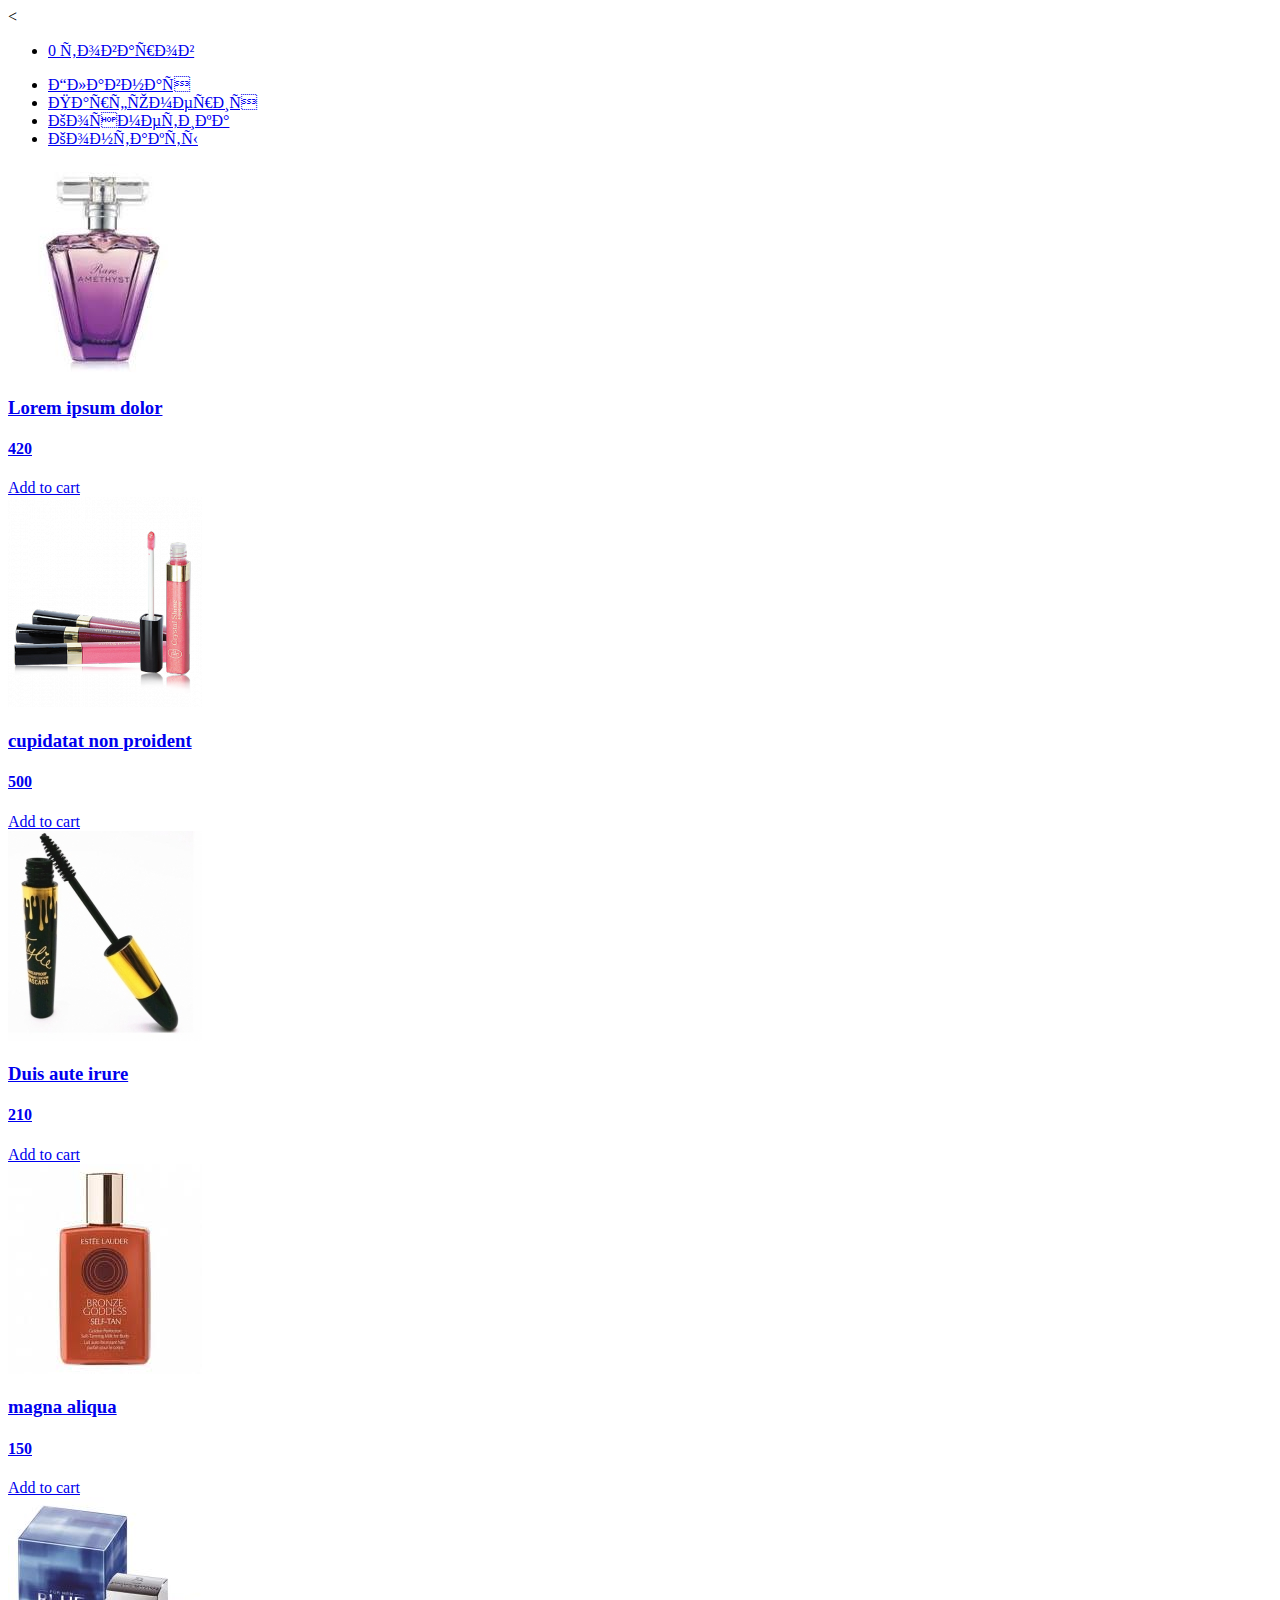
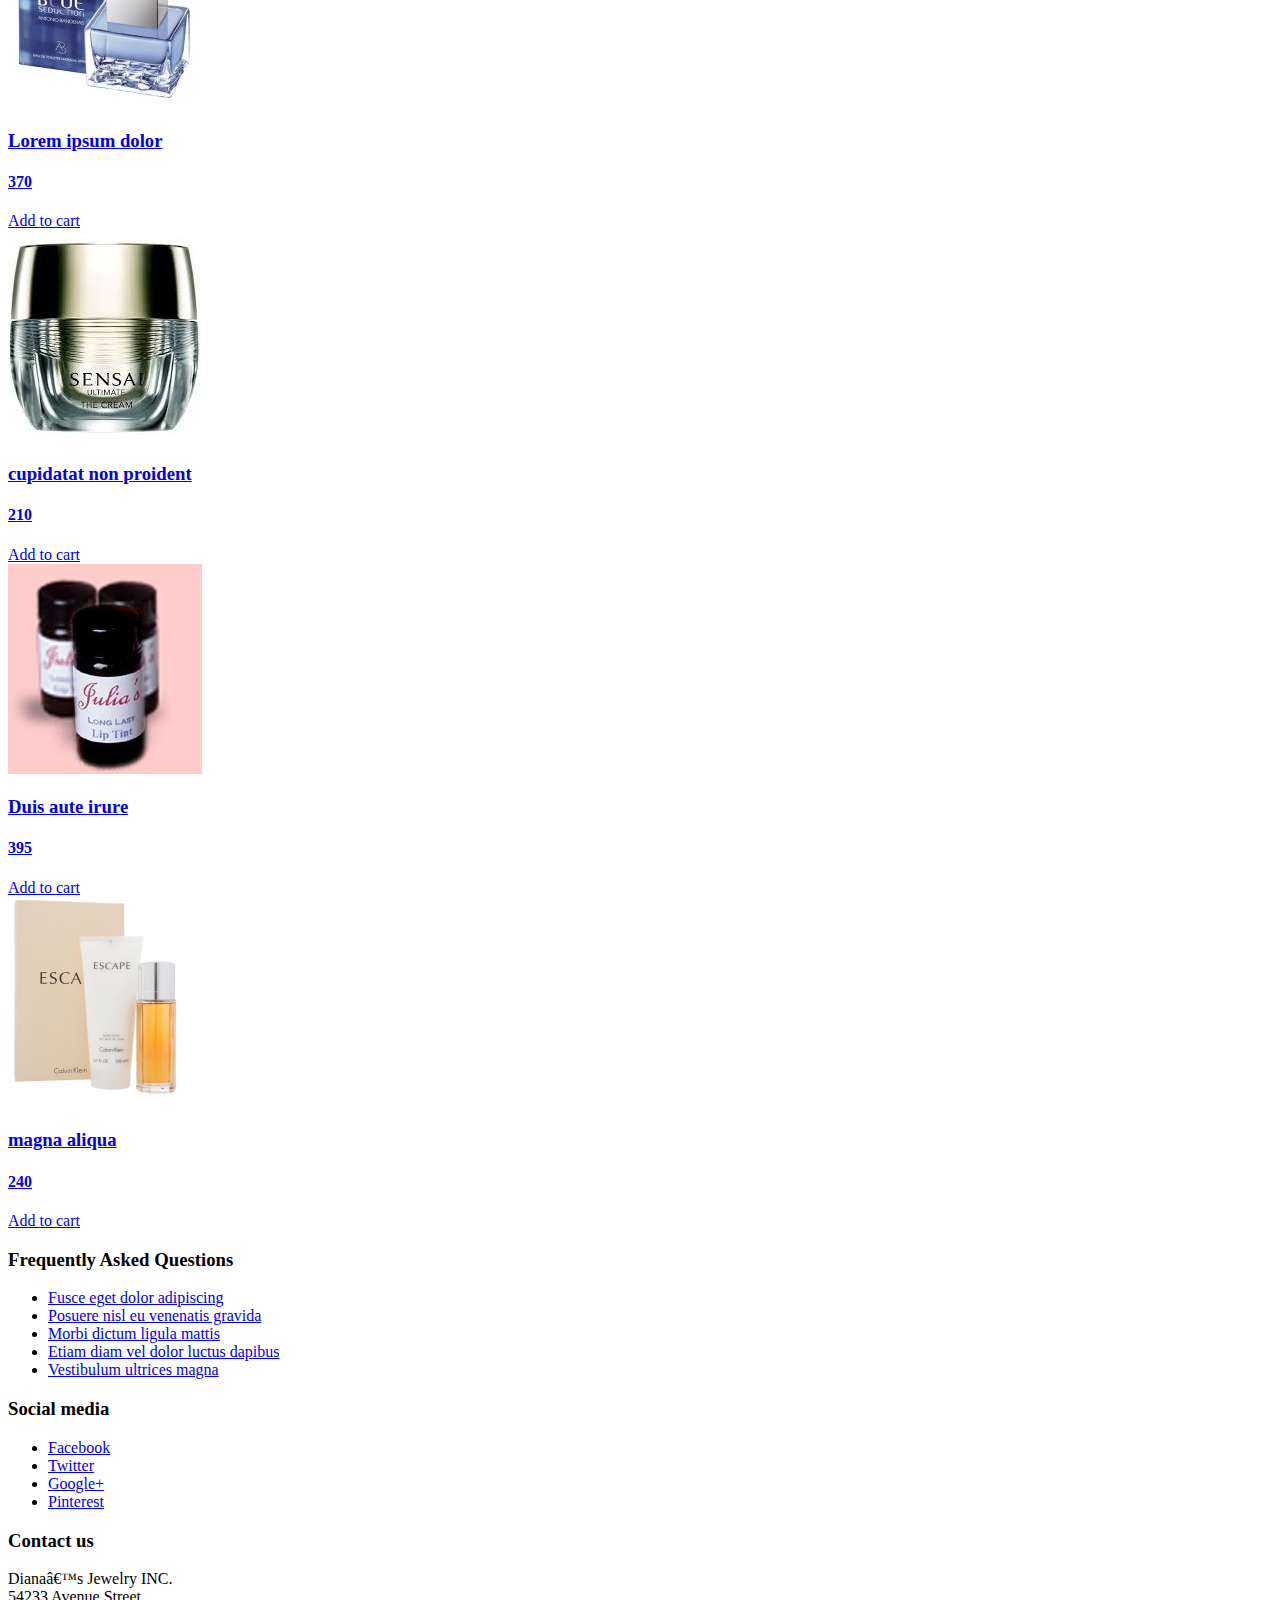
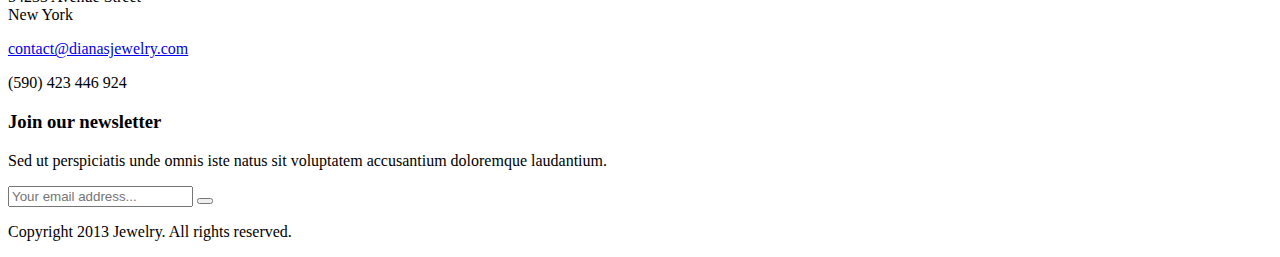
<file: perfume.html>
<!DOCTYPE html>
<!--[if gt IE 8]><!--> <html lang="en"> <!--<![endif]-->
<<!DOCTYPE html>
<!--[if IE 8]> <html class="ie8 oldie" lang="en"> <![endif]-->
<!--[if gt IE 8]><!--> <html lang="en"> <!--<![endif]-- >
<head>
	<meta charset="utf-8">
	<title>cosmetic</title>
	<meta name="viewport" content="width=device-width, initial-scale=1, maximum-scale=1, minimum-scale=1, user-scalable=no">
	<link rel="stylesheet" media="all" href="css/style.css">
	<!--[if lt IE 9]>
		<script src="http://html5shiv.googlecode.com/svn/trunk/html5.js"></script>
	<![endif]-->
</head>
<body>

	<header id="header">
		<div class="container">
			
			<div class="right-links">
				<ul>
					<li><a href="cart.html"><span class="ico-products"></span> 0 товаров </a></li>
					
				</ul>
			</div>
		</div>
		<!-- / container -->
	</header>
	<!-- / header -->

	<nav id="menu">
		<div class="container">
			<div class="trigger"></div>
			<ul>
				<li><a href="index.html">Главная</a></li>
				<li><a href="products.html">Парфюмерия</a></li>
				<li><a href="products.html">Косметика</a></li>
				<li><a href="products.html">Контакты</a></li>
			</ul>
		</div>
		<!-- / container -->
	</nav>
	<!-- / navigation -->

	<div id="breadcrumbs">
		<div class="container">
			
		</div>
		<!-- / container -->
	</div>
	<!-- / body -->

	<div id="body">
		<div class="container">
		<!--
			<div class="pagination">
				<ul>
					<li><a href="#"><span class="ico-prev"></span></a></li>
					<li><a href="#">1</a></li>
					<li class="active"><a href="#">2</a></li>
					<li><a href="#">3</a></li>
					<li><a href="#">4</a></li>
					<li><a href="#">5</a></li>
					<li><a href="#"><span class="ico-next"></span></a></li>
				</ul>
			</div>
			
			 -->
			 
			 
			<div class="products-wrap">
				
				<!--
				<aside id="sidebar">
					<div class="widget">
						<h3>Products per page:</h3>
						<fieldset>
							<input checked type="checkbox">
							<label>8</label>
							<input type="checkbox">
							<label>16</label>
							<input type="checkbox">
							<label>32</label>
						</fieldset>
					</div>
					<div class="widget">
						<h3>Sort by:</h3>
						<fieldset>
							<input checked type="checkbox">
							<label>Popularity</label>
							<input type="checkbox">
							<label>Date</label>
							<input type="checkbox">
							<label>Price</label>
						</fieldset>
					</div>
					<div class="widget">
						<h3>Condition:</h3>
						<fieldset>
							<input checked type="checkbox">
							<label>New</label>
							<input type="checkbox">
							<label>Used</label>
						</fieldset>
					</div>
					<div class="widget">
						<h3>Price range:</h3>
						<fieldset>
							<div id="price-range"></div>
						</fieldset>
					</div>
				</aside>
				-->
				
				<div id="content">
					<section class="products">
						<article>
							<a href="product.html"><img src="images/11.jpg" alt=""></a>
							<h3><a href="product.html">Lorem ipsum dolor</a></h3>
							<h4><a href="product.html">420</a></h4>
							<a href="cart.html" class="btn-add">Add to cart</a>
						</article>
						<article>
							<a href="product.html"><img src="images/12.jpg" alt=""></a>
							<h3><a href="product.html">cupidatat non proident</a></h3>
							<h4><a href="product.html">500</a></h4>
							<a href="cart.html" class="btn-add">Add to cart</a>
						</article>
						<article>
							<a href="product.html"><img src="images/13.jpg" alt=""></a>
							<h3><a href="product.html">Duis aute irure</a></h3>
							<h4><a href="product.html">210</a></h4>
							<a href="cart.html" class="btn-add">Add to cart</a>
						</article>
						<article>
							<a href="product.html"><img src="images/14.jpg" alt=""></a>
							<h3><a href="product.html">magna aliqua</a></h3>
							<h4><a href="product.html">150</a></h4>
							<a href="cart.html" class="btn-add">Add to cart</a>
						</article>
						<article>
							<a href="product.html"><img src="images/15.jpg" alt=""></a>
							<h3><a href="product.html">Lorem ipsum dolor</a></h3>
							<h4><a href="product.html">370</a></h4>
							<a href="cart.html" class="btn-add">Add to cart</a>
						</article>
						<article>
							<a href="product.html"><img src="images/1.jpg" alt=""></a>
							<h3><a href="product.html">cupidatat non proident</a></h3>
							<h4><a href="product.html">210</a></h4>
							<a href="cart.html" class="btn-add">Add to cart</a>
						</article>
						<article>
							<a href="product.html"><img src="images/16.jpg" alt=""></a>
							<h3><a href="product.html">Duis aute irure</a></h3>
							<h4><a href="product.html">395</a></h4>
							<a href="cart.html" class="btn-add">Add to cart</a>
						</article>
						<article>
							<a href="product.html"><img src="images/17.jpg" alt=""></a>
							<h3><a href="product.html">magna aliqua</a></h3>
							<h4><a href="product.html">240</a></h4>
							<a href="cart.html" class="btn-add">Add to cart</a>
						</article>
					</section>
				</div>
				<!-- / content -->
			</div>
			<!--
			<div class="pagination">
				<ul>
					<li><a href="#"><span class="ico-prev"></span></a></li>
					<li><a href="#">1</a></li>
					<li class="active"><a href="#">2</a></li>
					<li><a href="#">3</a></li>
					<li><a href="#">4</a></li>
					<li><a href="#">5</a></li>
					<li><a href="#"><span class="ico-next"></span></a></li>
				</ul>
			</div>
			 -->
		</div>
		<!-- / container -->
	</div>
	<!-- / body -->

	<footer id="footer">
		<div class="container">
			<div class="cols">
				<div class="col">
					<h3>Frequently Asked Questions</h3>
					<ul>
						<li><a href="#">Fusce eget dolor adipiscing </a></li>
						<li><a href="#">Posuere nisl eu venenatis gravida</a></li>
						<li><a href="#">Morbi dictum ligula mattis</a></li>
						<li><a href="#">Etiam diam vel dolor luctus dapibus</a></li>
						<li><a href="#">Vestibulum ultrices magna </a></li>
					</ul>
				</div>
				<div class="col media">
					<h3>Social media</h3>
					<ul class="social">
						<li><a href="#"><span class="ico ico-fb"></span>Facebook</a></li>
						<li><a href="#"><span class="ico ico-tw"></span>Twitter</a></li>
						<li><a href="#"><span class="ico ico-gp"></span>Google+</a></li>
						<li><a href="#"><span class="ico ico-pi"></span>Pinterest</a></li>
					</ul>
				</div>
				<div class="col contact">
					<h3>Contact us</h3>
					<p>Diana’s Jewelry INC.<br>54233 Avenue Street<br>New York</p>
					<p><span class="ico ico-em"></span><a href="#">contact@dianasjewelry.com</a></p>
					<p><span class="ico ico-ph"></span>(590) 423 446 924</p>
				</div>
				<div class="col newsletter">
					<h3>Join our newsletter</h3>
					<p>Sed ut perspiciatis unde omnis iste natus sit voluptatem accusantium doloremque laudantium.</p>
					<form action="#">
						<input type="text" placeholder="Your email address...">
						<button type="submit"></button>
					</form>
				</div>
			</div>
			<p class="copy">Copyright 2013 Jewelry. All rights reserved.</p>
		</div>
		<!-- / container -->
	</footer>
	<!-- / footer -->


	<script src="http://code.jquery.com/jquery-1.11.1.min.js"></script>
	<script>window.jQuery || document.write("<script src='js/jquery-1.11.1.min.js'>\x3C/script>")</script>
	<script src="js/plugins.js"></script>
	<script src="js/main.js"></script>
</body>
</html>
</file>
<file: css/style.css>
html, body, div, span, applet, object, iframe,
h1, h2, h3, h4, h5, h6, p, blockquote, pre,
a, abbr, acronym, address, big, cite, code,
del, dfn, em, img, ins, kbd, q, s, samp,
small, strike, strong, sub, sup, tt, var,
b, u, i, center,
dl, dt, dd, ol, ul, li,
fieldset, form, label, legend,
table, caption, tbody, tfoot, thead, tr, th, td,
article, aside, canvas, details, figcaption, figure, 
footer, header, hgroup, menu, nav, section, summary,
time, mark, audio, video {
	margin: 0;
	padding: 0;
	border: 0;
	font-size: 100%;
	font: inherit;
	vertical-align: baseline;
}

*, *:before, *:after {
	-moz-box-sizing: border-box;
	-webkit-box-sizing: border-box;
	box-sizing: border-box;
}

input[type=tel], input[type=url], input[type=password],
input[type=text], input[type=email], input[type=reset],
input[type=button], input[type=submit], button, textarea {
	-webkit-appearance: none;
	-webkit-border-radius: 0;
}

article, aside, details, figcaption, figure, 
footer, header, hgroup, menu, nav, section {
	display: block;
}

img {
	vertical-align: middle;
}

ol, ul {
	list-style: none;
}

blockquote, q {
	quotes: none;
}

blockquote:before, blockquote:after,
q:before, q:after {
	content: '';
	content: none;
}

table {
	border-collapse: collapse;
	border-spacing: 0;
}

a[href], label[for], select, 
input[type=checkbox], input[type=radio] {
	cursor: pointer;
}

button, input[type=button], input[type=image], 
input[type=reset], input[type=submit] {
	padding: 0;
	overflow: visible;
	cursor: pointer;
}

button::-moz-focus-inner, 
input[type=button]::-moz-focus-inner, 
input[type=image]::-moz-focus-inner, 
input[type=reset]::-moz-focus-inner, 
input[type=submit]::-moz-focus-inner {
	border: 0;
}

.hide {
	position: absolute !important;
	left: -9999em !important;
}

.clearfix:after {
	content: "";
	display: block;
	clear: both;
}

h1, h2, h3, h4, h5, h6 {
	font-weight: normal;
	font-family: "Novecentowide";
}

strong {
	font-weight: bold;
}

em {
	font-style: italic;
}

del {
	text-decoration: line-through;
}

th, td {
	vertical-align: top;
}

th {
	font-weight: normal;
	text-align: left;
}

address, cite, dfn {
	font-style: normal;
}

abbr, acronym {
	border-bottom: 1px dotted #999;
	cursor: help;
}

sub, 
sup {
	position: relative;
	font-size: 75%;
	line-height: 0;
}

sup {
	top: -0.5em;
}

sub {
	bottom: -0.25em;
}

textarea {
	 overflow: auto;
}


/* Normalized Styles
------------------------------------------------------------------------------*/

body {
	font: 16px/30px Arial, Helvetica, sans-serif;
	color: #949697;
	background: #fff;
	-webkit-text-size-adjust: none;
	min-width: 320px;
}

input, textarea, select, button {
	outline: none;
	font-family: Arial, Helvetica, sans-serif;
}

a{
	text-decoration: none;
	color: #666668;
}

a:hover {
	text-decoration: underline;
}


/* Container
------------------------------------------------------------------------------*/

.container {
	position: relative;
	width: 1170px;
	margin: 0 auto;
}


/* Header
------------------------------------------------------------------------------*/

#header .container {
	height: 93px;
	padding-top: 20px;
	padding-bottom: 20px;
	border-bottom: 1px solid #dcdcdc;
}

#header .right-links {
	float: right;
	padding: 13px 0 0;
	font-family: "Novecentowide";
}

#header .right-links span {
	float: left;
	width: 20px;
	height: 20px;
	margin: 5px 12px 0 0;
	background: url(../images/ico_header.png) no-repeat;
}

#slider2 {
	width: 50%;
	height: 350px;
	background: url(../images/0.jpg) no-repeat;
}

#header .right-links span.ico-account {
	background-position: -20px 0;
}

#header .right-links span.ico-signout {
	background-position: -40px 0;
}

#header .right-links li {
	float: left;
	color: #656567;
	font-weight: 500;
	padding-left: 37px;
	font-size: 12px;
}

#header .right-links a {
	color: #656567;
}

#logo {
	width: 197px;
	height: 52px;
	display: block;
	float: left;
	cursor: pointer;
	text-indent: -9999em;
	background: url(../images/logo.png) no-repeat;
}


/* Navigation
------------------------------------------------------------------------------*/

#menu {
	text-align: center;
	color: #737375;
	font-size: 20px;
	font-weight: 500;
}

#menu li {
	padding: 19px 19px 21px;
	display: inline-block;
	font-family: "Novecentowide";
}

#menu a {
	color: #737375;
}


/* Content
------------------------------------------------------------------------------*/

#breadcrumbs {
	background: #383838;
	color: #d9d9d9;
	font-size: 14px;
	overflow: hidden;
	padding: 12px 0;
}

#breadcrumbs li {
	float: left;
}

#breadcrumbs a {
	color: #a5a5a5;
}

#breadcrumbs li + li:before {
	content: "";
	margin: 13px 13px 0 15px;
	float: left;
	background: url(../images/ico_arrow.png) no-repeat;
	width: 9px;
	height: 5px;
}

#body {
	padding: 48px 0 31px;
}

#slider {
	text-align: center;
	position: relative;
	background: #000;
}

#slider .bx-pager {
	position: absolute;
	bottom: 10px;
	z-index: 99;
	left: 0;
	right: 0;
	font-size: 0;
	text-align: center;
}

#slider .bx-pager div {
	padding: 0 2px;
	display: inline-block;
}

#slider .bx-pager a.active {
	background: #fff;
}

#slider .bx-pager a {
	display: inline-block;
	width: 13px;
	text-indent: -999em;
	height: 13px;
	border: 2px solid #fff;
	border-radius: 70px;
}

#slider li {
	color: #fff;
	height: 686px;
	background: no-repeat 50% 0;
	background-size: cover;
}
#slider2 {
	text-align: right;
	position: relative;
	
}
#slider h3 {
	color: #a5b0d6;
	font-family: "Novecentowide";
	font-size: 24px;
	font-weight: 200;
	letter-spacing: 4.5px;
	line-height: 28px;
	padding: 80px 0 0;
	
	
}

#slider2 h3 {
	color: #a5b0d6;
	font-family: "Novecentowide";
	font-size: 24px;
	font-weight: 200;
	letter-spacing: 4.5px;
	line-height: 28px;
	padding: 80px 0 0;
	margin-left: 800px;
	text-align: center;
}

#slider .btn-more {
	width: 112px;
	display: block;
	color: #a5b1d5;
	font-family: "Novecentowide";
	font-size: 10px;
	font-weight: 500;
	margin: 29px auto;
	text-align: center;
	line-height: 27px;
	height: 31px;
	border: 1px solid #a5b1d5;
}

#slider .btn-more:hover{
	text-decoration: none;
	border: 1px solid #fff;
	color: #fff;
    -webkit-transition: all 0.5s ease-in-out;
    -moz-transition: all 0.5s ease-in-out;
    -o-transition: all 0.5s ease-in-out;
    transition: all 0.5s ease-in-out;
}

#slider h2 {
	font-family: "Novecentowide";
	color: #fff;
	font-size: 48px;
	line-height: 46px;
	letter-spacing: 9px;
	font-weight: 300;
}
#slider2 h2 {
	font-family: "Novecentowide";
	color: #000;
	font-size: 48px;
	line-height: 46px;
	letter-spacing: 9px;
	font-weight: 300;
	margin-left: 800px;
	text-align: center;
}

#slider .purple h3 {
	color: #afa6c8;
}

#slider .purple a {
	border-color: #afa6c8;
	color: #afa6c8;
}

#slider .yellow h3 {
	color: #f7c769;
}

#slider .yellow a {
	border-color: #f7c769;
	color: #f7c769;
}

#content {
	overflow: hidden;
}

#content.full {
	float: none;
	width: auto;
}

.products {
	padding-bottom: 1px;
	overflow: hidden;
}

.products h4 {
	color: #939597;
	font-family: "Novecentowide";
	font-size: 24px;
	padding: 0 0 22px;
}

.products .btn-add {
	height: 40px;
	background-color: #cecece;
	display: block;
	color: #656567;
	font-family: "Novecentowide";
	font-size: 12px;
	font-weight: 500;
	line-height: 40px;
	margin: 0 32px;
}

.products .btn-add:hover {
	background: #656567;
	color: #fff;
	text-decoration: none;
    -webkit-transition: all 0.2s ease-in-out;
    -moz-transition: all 0.2s ease-in-out;
    -o-transition: all 0.2s ease-in-out;
    transition: all 0.2s ease-in-out;
}

.products h3 {
	color: #656567;
	font-family: "Novecentowide";
	font-size: 12px;
	font-weight: 600;
	margin: 22px 0 0;
}

.products article {
	width: 235px;
	padding: 18px 0 0;
	height: 405px;
	border: 1px solid #d3d3d3;
	background-color: #fff;
	text-align: center;
	float: left;
	margin: 0 0 -1px -1px;
}

.last-products {
	border: 1px solid #d3d3d3;
	margin: 12px 0 60px;
	position: relative;
}

.last-products .products article {
	border-top: 0;
	border-bottom: 0;
	height: 403px;
}

.last-products .bx-next:after {
	content: "";
	position: absolute;
	right: 0;
	margin: 11px 17px;
	top: 0;
	background: url(../images/ico_arrows.png) no-repeat 100% 0;
	width: 8px;
	height: 16px;
	display: block;
}

.last-products .bx-next {
	position: absolute;
	top: 16px;
	right: 17px;
	width: 101px;
	height: 40px;
	display: block;
	text-indent: -999em;
	border: 1px solid #d3d3d3;
}

.last-products .bx-prev:after {
	content: "";
	position: absolute;
	left: 0;
	margin: 11px 17px;
	top: 0;
	background: url(../images/ico_arrows.png) no-repeat;
	width: 8px;
	height: 16px;
	display: block;
}

.last-products .bx-prev {
	position: absolute;
	top: 16px;
	right: 134px;
	width: 101px;
	height: 40px;
	display: block;
	text-indent: -999em;
	border: 1px solid #d3d3d3;
}

.last-products .bx-prev:hover, .last-products .bx-next:hover{
	background: #d3d3d3;
	color: #fff;
	text-decoration: none;
    -webkit-transition: all 0.2s ease-in-out;
    -moz-transition: all 0.2s ease-in-out;
    -o-transition: all 0.2s ease-in-out;
    transition: all 0.2s ease-in-out;
}

.last-products h2 {
	color: #939597;
	border-bottom: 1px solid #d3d3d3;
	font-size: 24px;
	font-family: "Novecentowide";
	font-weight: 200;
	padding: 21px 30px
}

.quick-links {
	overflow: hidden;
	text-align: center;
	font-size: 0;
	margin: 0 -15px 30px;
}

.quick-links article {
	margin: 0 15px;
	display: inline-block;
	width: 370px;
	height: 412px;
}

.quick-links h4 {
	color: #beb2a5;
	font-family: "Novecentowide";
	font-size: 18px;
	font-weight: normal;
}

.quick-links .table {
	display: table;
	height: 100%;
	width: 100%;
	color: #beb2a5;
}

.quick-links .table:hover {
	text-decoration: none;
}

.quick-links h4 {
	font-family: "Novecentowide";
	font-size: 18px;
	text-transform: uppercase;
}

.quick-links h3 {
	font-family: "Novecentowide";
	font-size: 24px;
}

.quick-links a p {
	font-family: "Novecentowide";
	padding-top: 14px;
	color: #cd9b9f;
	font-size: 18px;
}

.quick-links hr {
	width: 54px;
	height: 2px;
	background-color: #e9e3d5;
	margin: 15px auto 12px;
	border: 0;
	display: block;
}

.quick-links .cell {
	display: table-cell;
	vertical-align: middle;
	text-align: center;
}

.quick-links .red hr {
	background: #eed3d3;
}

.quick-links .red a h4 {
	padding: 0 0 15px;
	color: #ce9b9f;
}

.quick-links .red a h3 {
	color: #cd9b9f;
	padding: 18px 0 18px;
	font-size: 30px;
}

.quick-links .red .text {
	width: 264px;
	padding: 50px 0;
	box-shadow: inset 0 0 0 2px #d59ca1;
}

.quick-links .text {
	margin: auto;
	padding: 20px 0 30px;
	width: 312px;
	border: 4px solid #fff;
	background-color: #fff;
	box-shadow: inset 0 0 0 2px #d6cfc3;
}

h1 {
	color: #656567;
	font-size: 36px;
	padding-bottom: 17px;
	line-height: normal;
}

.entry h2 {
	color: #656567;
	font-size: 36px;
	padding: 18px 0 17px;
	line-height: normal;
}

.entry a {
	text-decoration: underline;
}

.entry a:hover {
	text-decoration: none;
}

.entry p {
	padding-bottom: 20px;
}

.entry ol {
	border-left: 5px solid #949697;
	margin: 0 0 30px 31px;
	padding: 5px 10px 0;
	counter-reset: my-counter;
}

.entry ol li:before {
	font-weight: bold;
	padding-right: 10px;
	content: counter(my-counter) ".";
	counter-increment: my-counter;
}

.entry li:first-child {
	padding-top: 0;
}

.entry li {
	padding-top: 12px;
	line-height: 24px;
}

.total-count {
	display: block;
	max-width: 568px;
	border: 1px solid #d3d3d3;
	margin: 48px auto 30px;
	font-family: "Novecentowide";
	text-align: center;
	font-size: 18px;
	color: #949697;
	padding-bottom: 35px;
	line-height: 20px;
}

.total-count h4 {
	color: #939597;
	font-size: 24px;
	padding: 32px 0 12px;
}

.btn-grey {
	display: inline-block;
	padding: 0 55px;
	line-height: 53px;
	font-size: 12px;
	font-weight: 500;
	color: #fff;
	height: 53px;
	font-family: "Novecentowide";
	background-color: #373737;
}

.btn-grey:hover{
	opacity: 0.9;
	text-decoration: none;
}

.total-count h3 {
	letter-spacing: -.7px;
	color: #666668;
	font-size: 36px;
	padding: 49px 0 57px;
}

.total-count h3 strong {
	font-weight: 600;
}

.cart-table {
	padding: 13px 0;
}

.cart-table th {
	background: #383838;
	border: 1px solid #383838;
	text-align: center;
	border-top: 0;
	color: #fff;
	line-height: 40px;
	height: 43px;
	font-family: "Novecentowide";
	font-size: 12px;
	font-weight: 500;
	text-shadow: -1px -1px 0 rgba(12,13,13,.5);
}

.cart-table td {
	font-size: 15px;
	line-height: 24px;
	color: #949697;
	border: 1px solid #d3d3d3;
	padding: 15px 15px 14px;
	vertical-align: middle;
}

.cart-table img {
	float: left;
	padding-right: 20px;
}

.cart-table h3 {
	color: #656567;
	font-family: "Novecentowide";
	font-size: 13px;
	padding: 5px 0;
	font-weight: 600;
}

.cart-table .items {
	width: 817px;
}

.cart-table .price {
	width: 94px;
	white-space: nowrap;
}

.cart-table .qnt {
	width: 120px;
	padding: 0 17px;
}

.cart-table .total {
	width: 94px;
	white-space: nowrap;
}

.cart-table th {
	border-right: 1px solid #515151;
}

.cart-table .delete {
	width: 44px;
	padding: 8px;
}

.cart-table .ico-del {
	width: 27px;
	margin: auto;
	display: block;
	height: 27px;
	background: #666668 url(../images/ico_cross.png) no-repeat 50% 50%;
}

.cart-table .ico-del:hover{
	opacity: 0.9;
}

.crf-s {
	display: block;
	height: 40px;
	line-height: 36px;
	padding: 0 0 0 15px;
	color: #656567;
	font-family: "Novecentowide";
	font-size: 12px;
	font-weight: 500;
	border: 1px solid #cdcdcd;
	background-color: #fff;
	position: relative;
	display: block;
	cursor: pointer;
}

.crf-s:after {
	content: "";
	position: absolute;
	top: 15px;
	right: 13px;
	width: 10px;
	height: 5px;
	background: url(../images/ico_down.png) no-repeat;
}

.crf-sm li {
	cursor: pointer;
	padding: 0 5px 0 15px;
	line-height: normal;
	color: #656567;
	font-family: "Novecentowide";
	font-size: 12px;
	line-height: 36px;
	font-weight: 500;
}

.crf-sm li:hover {
	background: #656567;
	color: #fff;
}

.crf-sm {
	position: absolute;
	display: none;
	overflow: auto;
	max-height: 300px;
	z-index: 9999;
	border: 1px solid #cdcdcd;
	border-top: 0;
	background-color: #fff;
}

.product {
	overflow: hidden;
}

.product .image {
	float: left;
	overflow: hidden;
	width: 570px;
	height: 570px;
	margin: 13px 130px 0 0;
	border: 1px solid #d3d3d3;
	background-color: #fff;
}

.product .image img {
	width: 100%;
}

.product .details {
	overflow: hidden;
	padding-bottom: 12px;
}

.product h1 {
	color: #656567;
	font-family: "Novecentowide";
	font-size: 24px;
	font-weight: 600;
	line-height: 30px;
	padding: 5px 0;
}

.product p {
	line-height: 27px;
	font-size: 16px;
}

.entry .nav {
	border-right: 1px solid #cecece;
	overflow: hidden;
	margin: 13px 0 0 0;
}

.entry .nav ul {
	margin: 0 -1px 0 0;
	overflow: hidden;
}

.entry .nav li:first-child {
	border-left: 1px solid #cecece;
}

.entry .nav li:last-child {
	border-right: 0;
	padding-right: 20px;
	margin-right: -20px;
}

.entry .nav li:last-child a {
	border-right: 0;
	padding-right: 50px;
	margin-right: -50px;
}

.entry .nav li {
	border: 1px solid #cecece;
	float: left;
	border-left: 0;
	background: #f2f2f2;
	width: 33.3%;
	padding: 0;
}

.entry .nav a {
	display: block;
	line-height: 38px;
	text-align: center;
	padding: 0 20px;
	height: 38px;
	text-decoration: none;
	color: #656567;
	font-family: "Novecentowide";
	font-size: 12px;
	font-weight: 500;
}

.entry .nav .active {
	position: relative;
	z-index: 99;
	background: #fff;
	border-bottom-color: #fff;
}

.entry .tab-content p {
	padding-bottom: 11px;
}

.entry .tab-content {
	display: none;
	padding: 13px 29px 0;
	margin-bottom: 39px;
	margin-top: -1px;
	border: 1px solid #cdcdcd;
}

.entry .tab-content.active {
	display: block;
}

.details .actions {
	border: 1px solid #cecece;
	padding: 12px;
	margin: 18px 0;
	overflow: hidden;
}

.details .actions .crf-s {
	float: left;
	width: 85px;
}

.details .actions a {
	float: right;
	padding: 0 44px;
	line-height: 40px;
	height: 40px;
}

.details .actions label {
	float: left;
	text-transform: uppercase;
	line-height: 38px;
	padding: 0 11px 0 5px;
	color: #656567;
	font-family: "Novecentowide";
	font-size: 12px;
	font-weight: 500;
}

.product h4 {
	color: #939597;
	font-family: "Novecentowide";
	font-size: 36px;
	font-weight: 200;
	line-height: 40px;
	padding-bottom: 30px;
}

.pagination {
	margin: -18px 0 30px;
	text-align: right;
	font-size: 0;
}

.products-wrap + .pagination {
	margin: 30px 0 0;
}

.pagination span {
	display: inline-block;
	background: url(../images/ico_pagination.png) no-repeat;
	width: 30px;
	height: 30px;
	margin: 1px;
}

.pagination a:hover,
.pagination .active a {
	text-decoration: none;
	background-color: #cecece;
}

.pagination span.ico-next {
	background-position: 100% 0;
}

.pagination li {
	display: inline-block;
	vertical-align: top;
	margin-left: -1px;
}

.pagination li a {
	width: 33px;
	vertical-align: top;
	text-align: center;
	color: #656567;
	font-family: "Novecentowide";
	font-size: 12px;
	font-weight: 500;
	line-height: 29px;
	height: 33px;
	border: 1px solid #cdcdcd;
	background-color: #fff;
	display: inline-block;
}

.products-wrap {
	overflow: hidden;
}

/* Sidebar
------------------------------------------------------------------------------*/

#sidebar {
	float: left;
	background: #383838;
	width: 234px;
	padding: 28px 30px;
	padding-bottom: 950px;
	margin-bottom: -900px;
}

#sidebar .ui-slider {
	position: relative;
	height: 2px;
	background-color: #212121;
	margin: 6px 0;
	color: #d8d8d8;
	font-size: 14px;
}

#sidebar .ui-slider span {
	outline: none;
	width: 80px;
	text-align: center;
	margin-left: -40px;
	position: absolute;
	left: 50%;
	top: 10px;
	color: #d8d8d8;
	font-size: 14px;

}

#sidebar .ui-slider .ui-slider-handle {
	position: absolute;
	top: -4px;
	margin-left: -5px;
	width: 10px;
	outline: none;
	height: 10px;
	background-color: #b7b7b7;
}

#sidebar label:before {
	content: "";
	position: absolute;
	left: 0;
	top: 0;
	width: 21px;
	height: 21px;
	background: #222;
}

#sidebar label.checked:before {
	background: #222 url(../images/ico_cross.png) no-repeat 50% 50%;
}

#sidebar label {
	padding-left: 30px;
	position: relative;
	height: 21px;
	color: #d8d8d8;
	margin-bottom: 10px;
	font-size: 14px;
	display: block;
	line-height: 21px;
}

#sidebar .widget:last-child {
	border-bottom: 0;
	padding-bottom: 0;
	margin-bottom: 0;
}

#sidebar .widget {
	border-bottom: 1px solid #474747;
	padding: 30px 0 19px;
	margin-bottom: -11px;
}

#sidebar .widget h3 {
	padding-bottom: 10px;
	color: #fff;
	font-family: "Novecentowide";
	font-size: 14px;
	font-weight: 500;
}


/* Footer
------------------------------------------------------------------------------*/

#footer {
	clear: both;
	background: #222224 url(../images/bg_footer.png);
	padding: 27px 0 0;
	color: #a5a5aa;
	font-size: 14px;
	line-height: 30px;
}

#footer h3 {
	color: #fff;
	font-family: "Novecentowide";
	font-size: 14px;
	text-transform: uppercase;
	font-weight: 500;
	padding-bottom: 10px;
}

#footer li:before {
	content: "- ";
}

#footer .ico {
	display: inline-block;
	background: url(../images/ico_footer.png);
	width: 19px;
	height: 19px;
	margin: -5px 10px -5px 0;
}

#footer .ico.ico-tw {
	background-position: 0 -19px;
}

#footer .ico.ico-gp {
	background-position: 0 -38px;
}

#footer .ico.ico-pi {
	background-position: 0 -57px;
}

#footer .ico.ico-em {
	background-position: 0 -76px;
	margin: -7px 7px -7px 0;
}

#footer .ico.ico-ph {
	background-position: 0 -95px;
	margin: -5px 10px -5px -3px;
}

#footer .social li {
	line-height: 32px;
	padding-bottom: 6px;
}

#footer .social li:before {
	display: none;
}

#footer .contact p {
	line-height: 24px;
	font-size: 14px;
	padding: 2px 0 0;
	margin-bottom: 8px;
}

#footer .newsletter p {
	line-height: 24px;
	font-size: 14px;
	padding: 2px 0 0;
	margin-bottom: 8px;
}

#footer form {
	height: 52px;
	margin: 22px 0;
	position: relative;
	background-color: #fff;
}

#footer form button {
	width: 44px;
	height: 44px;
	position: absolute;
	top: 4px;
	right: 4px;
	border: 0;
	background: #b8bcbe url(../images/ico_plus.png) no-repeat 50% 50%;
}

#footer form button:hover{
	opacity: 0.9;
}

#footer form input {
	width: 100%;
	border: 0;
	color: #656567;
	font-size: 14px;
	padding: 15px 75px 15px 25px;
	line-height: normal;
	height: 52px;
	background: #fff;
}

::-webkit-input-placeholder {
	color: #656567;
}

::-moz-placeholder {
	color: #656567;
	opacity: 1;
}

#footer .col {
	float: left;
	width: 25.7%;
	padding-bottom: 37px;
}

#footer .col.media {
	width: 17%;
}

#footer .col.contact {
	width: 25.7%;
}

#footer .col.newsletter {
	width: 31.6%;
}

#footer a {
	color: #a5a5aa;
}

#footer .copy {
	color: #717176;
	font-size: 14px;
	padding: 28px 0;
	clear: both;
	border-top: 1px solid #333336;
}


/* Fonts
------------------------------------------------------------------------------*/ 

@font-face {
	font-family: 'Novecentowide';
    src: url('../fonts/Novecentowide-Bold.eot');
    src: url('../fonts/Novecentowide-Bold.eot?#iefix') format('embedded-opentype'),
         url('../fonts/Novecentowide-Bold.woff') format('woff'),
         url('../fonts/Novecentowide-Bold.ttf') format('truetype'),
         url('../fonts/Novecentowide-Bold.svg#Novecentowide-Bold') format('svg');
    font-weight: bold;
    font-style: normal;
}
@font-face {
	font-family: 'Novecentowide';
    src: url('../fonts/Novecentowide-Book.eot');
    src: url('../fonts/Novecentowide-Book.eot?#iefix') format('embedded-opentype'),
         url('../fonts/Novecentowide-Book.woff') format('woff'),
         url('../fonts/Novecentowide-Book.ttf') format('truetype'),
         url('../fonts/Novecentowide-Book.svg#Novecentowide-Book') format('svg');
    font-weight: 200;
    font-style: normal;
}
@font-face {
	font-family: 'Novecentowide';
    src: url('../fonts/Novecentowide-Medium.eot');
    src: url('../fonts/Novecentowide-Medium.eot?#iefix') format('embedded-opentype'),
         url('../fonts/Novecentowide-Medium.woff') format('woff'),
         url('../fonts/Novecentowide-Medium.ttf') format('truetype'),
         url('../fonts/Novecentowide-Medium.svg#Novecentowide-Medium') format('svg');
    font-weight: 500;
    font-style: normal;
}
@font-face {
	font-family: 'Novecentowide';
    src: url('../fonts/Novecentowide-Normal.eot');
    src: url('../fonts/Novecentowide-Normal.eot?#iefix') format('embedded-opentype'),
         url('../fonts/Novecentowide-Normal.woff') format('woff'),
         url('../fonts/Novecentowide-Normal.ttf') format('truetype'),
         url('../fonts/Novecentowide-Normal.svg#Novecentowide-Normal') format('svg');
    font-weight: normal;
    font-style: normal;
}
@font-face {
	font-family: 'Novecentowide';
    src: url('../fonts/Novecentowide-DemiBold.eot');
    src: url('../fonts/Novecentowide-DemiBold.eot?#iefix') format('embedded-opentype'),
         url('../fonts/Novecentowide-DemiBold.woff') format('woff'),
         url('../fonts/Novecentowide-DemiBold.ttf') format('truetype'),
         url('../fonts/Novecentowide-DemiBold.svg#Novecentowide-DemiBold') format('svg');
    font-weight: 600;
    font-style: normal;
}
@font-face {
	font-family: 'Novecentowide';
    src: url('../fonts/Novecentowide-Light.eot');
    src: url('../fonts/Novecentowide-Light.eot?#iefix') format('embedded-opentype'),
         url('../fonts/Novecentowide-Light.woff') format('woff'),
         url('../fonts/Novecentowide-Light.ttf') format('truetype'),
         url('../fonts/Novecentowide-Light.svg#Novecentowide-Light') format('svg');
    font-weight: 300;
    font-style: normal;
}

/* Media
------------------------------------------------------------------------------*/ 


@media (-webkit-min-device-pixel-ratio: 2), (min-reso#lution: 192dpi) { 

	#logo {
		background-image: url(../images/logo@2x.png);
		background-size: cover;
	}

	#header .right-links span {
		background-image: url(../images/ico_header@2x.png);
		background-size: 60px 20px;
	}

	#footer .ico {
		background-image: url(../images/ico_footer@2x.png);
		background-size: 19px 114px;
	}

	#breadcrumbs li + li:before {
		background-image: url(../images/ico_arrow@2x.png);
		background-size: cover;
	}

	#footer form button {
		background-image: url(../images/ico_plus@2x.png);
		background-size: 16px 16px;
	}

	#footer {
		background-image: url(../images/bg_footer@2x.png);
		background-size: 30px 30px;
	}

	.pagination span {
		background-image: url(../images/ico_pagination@2x.png);
		background-size: 60px 30px;
	}

	#sidebar label.checked:before {
		background-image: url(../images/ico_cross@2x.png);
		background-size: 11px 11px;
	}

	.last-products .bx-next:after,
	.last-products .bx-prev:after {
		background-image: url(../images/ico_arrows@2x.png);
		background-size: 16px 16px;
	}
}

@media screen and (max-width: 1220px) {

	.container {
		width: auto;
		padding: 0 20px;
	}

	#menu li {
		padding: 19px 10px 21px;
	}

	#footer .col {
		width: 49% !important;
		float: none;
		vertical-align: top;
		display: inline-block;
	}

	.cart-table .items p {
		overflow: hidden;
	}

	.product .image {
		width: 40%;
		margin-right: 30px;
		height: auto;
	}

	.products article {
		float: none;
		display: inline-block;
	}

	.products {
		padding-left: 1px;
	}

	.products-wrap #content {
		font-size: 0;
		text-align: center;
	}

	#header .right-links li {
		float: none;
		display: inline-block;
	}

	#header .right-links {
		float: none;
		text-align: center;
	}

	#header .container {
		height: auto;
	}

	#logo {
		float: none;
		margin: auto;
		display: block;
	}

	.last-products .bx-viewport {
		width: 701px !important;
		margin: auto;
	}
}

@media screen and (max-width: 768px) {

	#sidebar .ui-slider {
		margin-right: 20px;
	}

	#sidebar {
		float: none;
		overflow: hidden;
		width: auto;
		padding: 0 20px 10px;
		margin: -25px -20px 30px;
	}

	#sidebar .widget {
		float: left;
		width: 25%;
		border-bottom: 0;
	}

	.products-wrap {
		overflow: visible;
	}
	
	#body{
		padding-top: 25px;
	}

	.pagination {
		margin: 0 0 30px;
		text-align: center;
	}

}

@media screen and (max-width: 760px) {

	.last-products .bx-viewport {
		width: 466px !important;
	}

	.quick-links {
		margin: 0;
	}

	#header .right-links span {
		float: none;
		display: inline-block;
		margin: -5px 8px;
	}

	#slider .btn-more {
		margin: 10px auto;
	}

	#slider h3 {
		padding-top: 10px;
		font-size: 13px;
	}

	#slider h2 {
		font-size: 18px;
		margin: -14px 0 -10px;
		letter-spacing: 1px;
	}

	.quick-links article {
		max-width: 100%;
		margin: 0;
		height: auto;
		padding: 10px 0;
	}

	#slider li {
		height: 350px;
	}

	.quick-links .text {
		margin: 0 10px;
		width: auto !important;
		display: block;
	}

	.last-products h2 {
		padding: 3px 10px 58px;
		font-size: 14px;
		text-align: center;
	}

	.last-products .bx-prev {
		top: 40px;
	}

	.last-products .bx-next {
		right: 10px;
		top: 40px;
	}

	#sidebar .widget {
		float: left;
		padding: 10px 0;
		margin: 0;
		width: 50%;
	}

	.entry .nav li,
	.entry .nav ul {
		width: auto;
		float: none;
		display: block;
		padding: 0 !important;
		margin: 0 !important;
		border-right: 0 !important
	}
	.entry .nav a {
		padding: 10px 10px 13px !important;
		height: auto;
		line-height: normal;
		margin: 0 !important;
		border-right: 0 !important
	}

	.entry .nav li {
		border-left: 1px solid #cecece;
		border-bottom: 0;
	}

	.details .actions a {
		float: none;
		width: 100%;
		margin: 10px 0 0;
		text-align: center;
	}
		
	.total-count h3 {
		line-height: normal;
		font-size: 24px;
	}

	.product .image {
		width: auto;
		margin: 0 0 20px;
		float: none;
	}

	.total-count {
		max-width: none;
		padding: 0 10px 15px;
		margin: 0;
	}

	.cart-table th {
		display: none;
	}

	.cart-table table,
	.cart-table tbody,
	.cart-table tr,
	.cart-table td {
		border: 0;
		text-align: center;
		width: auto !important;
		padding: 0 0 10px !important;
		display: block;
	}

	.cart-table tr {
		border-bottom: 1px solid #ccc;
	}

	.cart-table img {
		float: none;
		display: inline-block;
	}

	#menu .trigger {
		display: block;
		width: 35px;
		height: 30px;
		position: absolute;
		top: 20px;
		right: 10px;
		cursor: pointer;
		background: url(../images/btn_mobile_menu.png) no-repeat 50% 50%;
	}

	#menu ul {
		top: 70px;
		left: 0;
		right: 0;
		display: none;
		z-index: 999;
		background: #fff;
		position: absolute;
		padding-bottom: 10px;
		border-bottom: 1px solid #333;
	}

	#menu ul.active {
		display: block;
	}

	#menu li {
		padding: 5px 20px;
		display: block;
		overflow: hidden;
		text-align: center;
	}

	#menu .container {
		position: static;
	}

	#header .container {
		height: auto;
		padding-top: 10px;
		padding-bottom: 8px;
	}

	#header .container:after {
		content: "";
		display: block;
		clear: both;
	}

	#header .right-links {
		clear: both;
		float: none;
	}

	#header .right-links li {
		padding: 0 10px;
	}

	.entry ol {
		margin-left: 0;
	}

	.entry h2,
	h1 {
		font-size: 20px;
		line-height: normal;
	}

	.entry {
		font-size: 16px;
		line-height: 28px;
	}

	.entry li {
		font-size: 14px;
	}

	#body {
		padding: 20px 0;
	}

	.cart-table .price {
		display: none;
	}

	.total-count h3 strong {
		display: block;
	}

	.cart-table tr:first-child {
		border: 0;
	}

	.crf-s {
		padding: 0 15px;
	}

}

@media screen and (max-width: 600px) {
	#header .right-links li{
		padding: 0;
	}
}

@media screen and (max-width: 520px) {

	.last-products .bx-viewport {
		width: 229px !important;
	}

	.last-products .products article {
		border: 0;
	}

}

@media screen and (max-width: 480px) {
	#sidebar {
		padding-bottom: 40px;
	}
	#sidebar .widget {
		width: 100%;
	}
	.last-products .bx-prev{
		right: auto;
		left: 10px;
	}
}

@media screen and (max-width: 479px) {

	#footer .col {
		width: 100% !important;
	}
}

@media screen and (max-width: 320px) {
	.last-products .bx-prev{
		right: auto;
		left: 10px;
	}
}


@media screen and (min-width: 460px) and (max-width: 768px) {
	#footer .col:nth-child(1) {
		width: 49% !important;
		padding-right: 15px;
	}

	#footer .col:nth-child(2) {
		width: 49% !important;
	}
}
</file>
